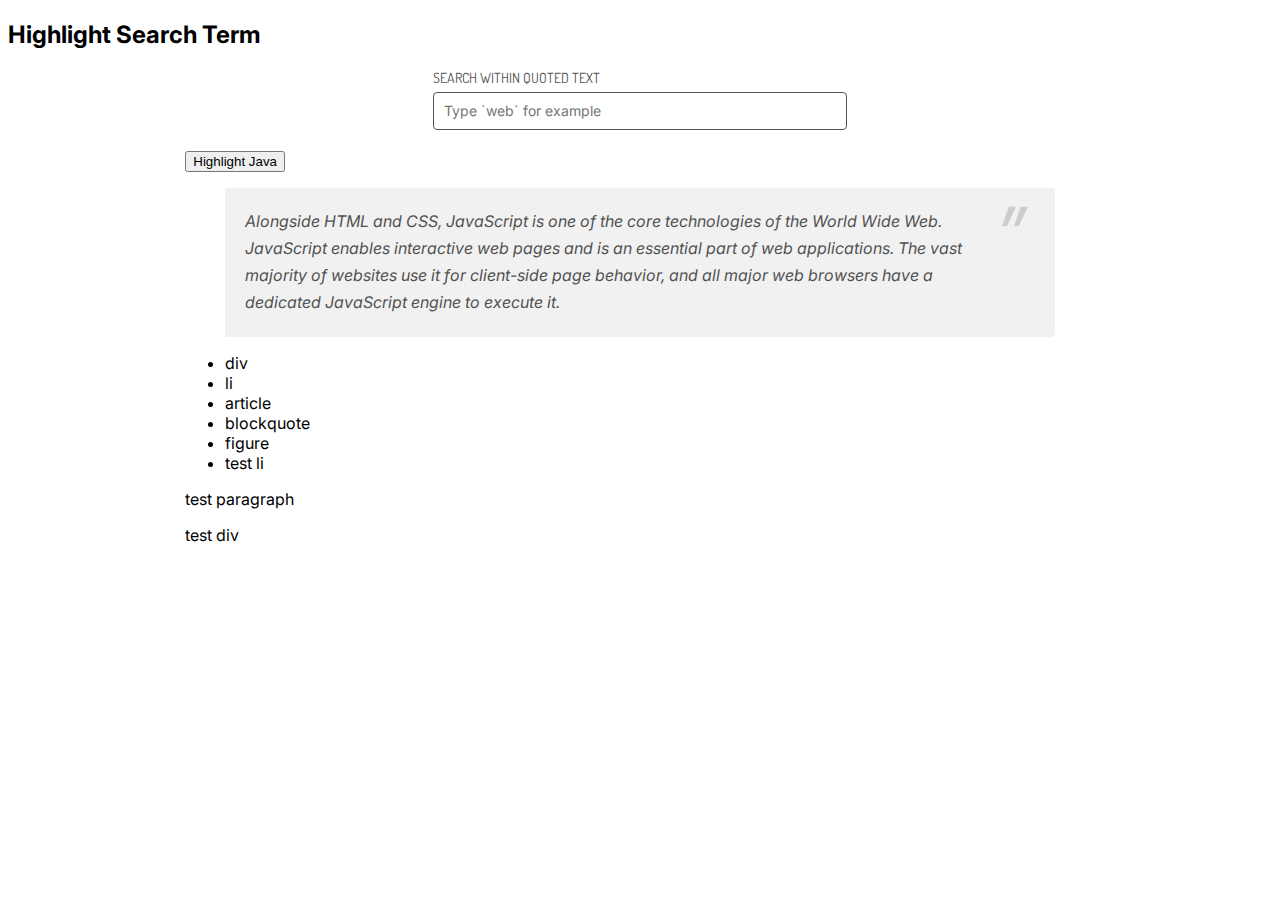
<file: highlightSearchTerm/index.html>
<!DOCTYPE html>
<html lang="en">
  <head>
    <meta charset="UTF-8" />
    <meta name="viewport" content="width=device-width, initial-scale=1.0" />
    <title>Highlight Search Term</title>
    <link rel="stylesheet" href="style.css" />
    <script src="script.js" defer></script>
  </head>
  <body>
    <h2>Highlight Search Term</h2>
    <div class="container">
      <div class="search-container">
        <label for="search">Search within quoted text</label>
        <input
          id="search"
          placeholder="Type `web` for example"
          type="search"
          autocomplete="off"
        />
      </div>

      <button onclick="highlightSearchTerm()">Highlight Java</button>

      <div id="box_1">
        <figure>
          <blockquote
            id="box_2"
            cite="https://en.wikipedia.org/wiki/JavaScript"
          >
            Alongside HTML and CSS, JavaScript is one of the core technologies
            of the World Wide Web. JavaScript enables interactive web pages and
            is an essential part of web applications. The vast majority of
            websites use it for client-side page behavior, and all major web
            browsers have a dedicated JavaScript engine to execute it.
          </blockquote>
        </figure>

        <ul>
          <li>div</li>
          <li>li</li>
          <li>article</li>
          <li>blockquote</li>
          <li>figure</li>
          <li>test li</li>
        </ul>
        <p>test paragraph</p>
        <div>test div</div>
      </div>
    </div>
  </body>
</html>
</file>
<file: highlightSearchTerm/style.css>
@import url('https://fonts.googleapis.com/css?family=Inter|Dosis&display=swap');

/* Crucial */
.highlighted {
  background-color: #eef43b;
}

/* Just for styling */
body {
  font-family: 'Inter', sans-serif;
}

button:hover {
  cursor: pointer;
  color: blue;
}

.container {
  box-sizing: border-box;
  margin: 0 auto;
  max-width: 960px;
  padding: 0 2%;
}

.search-container {
  box-sizing: border-box;
  display: flex;
  flex-direction: column;
  margin: 10px auto 20px auto;
  max-width: 450px;
  padding: 0 2%;
}

label {
  color: #535353;
  font-family: 'Dosis', sans-serif;
  font-size: 14px;
  margin-bottom: 6px;
  text-transform: uppercase;
}

input {
  background: #fff;
  border: 1px solid #535353;
  border-radius: 4px;
  box-sizing: border-box;
  font-family: 'Inter', sans-serif;
  font-size: 14px;
  height: 38px;
  line-height: 38px;
  outline: none;
  padding: 0 10px;
  transition: all 0.5s;
  width: 100%;
}

input:focus {
  border: 1px solid #3a5bd3;
  box-shadow: 0 0 4px 0 #7d90de;
}

blockquote {
  background-color: #f1f1f1;
  border-radius: 0 4px 4px 0;
  color: #515151;
  font-style: italic;
  line-height: 1.7;
  margin: 0;
  padding: 20px 60px 20px 20px;
  position: relative;
}

blockquote::before {
  color: #ccc;
  content: '”';
  font-size: 80px;
  position: absolute;
  right: 30px;
  top: -20px;
}

figcaption {
  color: #aaa;
  font-size: 14px;
  font-style: italic;
  margin-bottom: 20px;
  margin-top: 10px;
  text-align: center;
}
</file>
